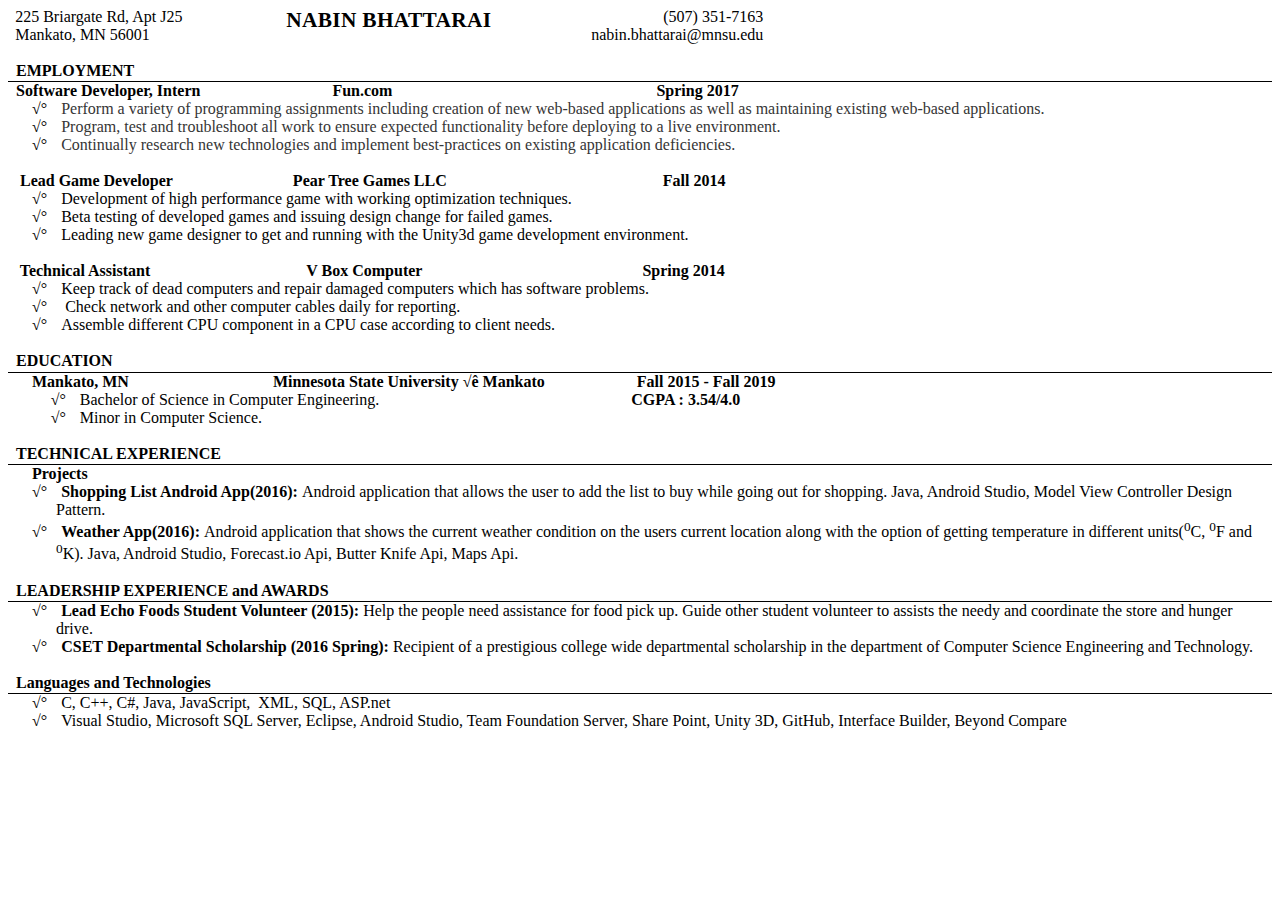
<file: .vscode/LResume.html>
<html>

<head>
<meta name=Title content="">
<meta name=Keywords content="">
<meta http-equiv=Content-Type content="text/html; charset=macintosh">
<meta name=Generator content="Microsoft Word 15 (filtered)">
<style>
<!--
 /* Font Definitions */
@font-face
	{font-family:"Courier New";
	panose-1:2 7 3 9 2 2 5 2 4 4;}
@font-face
	{font-family:Wingdings;
	panose-1:5 0 0 0 0 0 0 0 0 0;}
@font-face
	{font-family:"Cambria Math";
	panose-1:0 0 0 0 0 0 0 0 0 0;}
@font-face
	{font-family:Calibri;
	panose-1:2 15 5 2 2 2 4 3 2 4;}
 /* Style Definitions */
p.MsoNormal, li.MsoNormal, div.MsoNormal
	{margin:0in;
	margin-bottom:.0001pt;
	font-size:12.0pt;
	font-family:Calibri;}
h1
	{margin-top:12.0pt;
	margin-right:0in;
	margin-bottom:0in;
	margin-left:0in;
	margin-bottom:.0001pt;
	font-size:16.0pt;
	font-family:"Calibri Light";
	color:#2E74B5;
	font-weight:normal;}
p.MsoHeader, li.MsoHeader, div.MsoHeader
	{margin:0in;
	margin-bottom:.0001pt;
	font-size:12.0pt;
	font-family:Calibri;}
p.MsoFooter, li.MsoFooter, div.MsoFooter
	{margin:0in;
	margin-bottom:.0001pt;
	font-size:12.0pt;
	font-family:Calibri;}
p.MsoTitle, li.MsoTitle, div.MsoTitle
	{margin:0in;
	margin-bottom:.0001pt;
	font-size:28.0pt;
	font-family:"Calibri Light";
	letter-spacing:-.5pt;}
p.MsoSubtitle, li.MsoSubtitle, div.MsoSubtitle
	{margin-top:0in;
	margin-right:0in;
	margin-bottom:8.0pt;
	margin-left:0in;
	font-size:11.0pt;
	font-family:Calibri;
	color:#5A5A5A;
	letter-spacing:.75pt;}
p.MsoListParagraph, li.MsoListParagraph, div.MsoListParagraph
	{margin-top:0in;
	margin-right:0in;
	margin-bottom:0in;
	margin-left:.5in;
	margin-bottom:.0001pt;
	font-size:12.0pt;
	font-family:Calibri;}
span.MsoBookTitle
	{letter-spacing:.25pt;
	font-weight:bold;
	font-style:italic;}
span.Heading1Char
	{font-family:"Calibri Light";
	color:#2E74B5;}
span.TitleChar
	{font-family:"Calibri Light";
	letter-spacing:-.5pt;}
span.SubtitleChar
	{font-family:"Times New Roman";
	color:#5A5A5A;
	letter-spacing:.75pt;}
.MsoChpDefault
	{font-family:Calibri;}
 /* Page Definitions */
@page WordSection1
	{size:8.5in 11.0in;
	margin:.5in .5in .5in .5in;}
div.WordSection1
	{page:WordSection1;}
 /* List Definitions */
ol
	{margin-bottom:0in;}
ul
	{margin-bottom:0in;}
-->
</style>

</head>

<body lang=EN-US>

<div class=WordSection1>

<table class=MsoTable15Plain4 border=0 cellspacing=0 cellpadding=0
 style='border-collapse:collapse'>
 <tr>
  <td width=180 valign=top style='width:179.8pt;padding:0in 5.4pt 0in 5.4pt'>
  <p class=MsoNormal><span style='font-family:"Times New Roman"'>225 Briargate
  Rd, Apt J25</span></p>
  <p class=MsoNormal><span style='font-family:"Times New Roman"'>Mankato, MN
  56001</span></p>
  </td>
  <td width=180 valign=top style='width:179.85pt;padding:0in 5.4pt 0in 5.4pt'>
  <p class=MsoNormal><span class=MsoBookTitle><span style='font-size:16.0pt;
  font-style:normal'>&nbsp;&nbsp; NABIN BHATTARAI</span></span></p>
  </td>
  <td width=180 valign=top style='width:179.85pt;padding:0in 5.4pt 0in 5.4pt'>
  <p class=MsoNormal align=right style='text-align:right'><span
  style='font-family:"Times New Roman"'>(507) 351-7163</span></p>
  <p class=MsoNormal align=right style='text-align:right'><span
  style='font-family:"Times New Roman"'>nabin.bhattarai@mnsu.edu</span></p>
  </td>
 </tr>
</table>

<div style='border:none;border-bottom:solid windowtext 1.0pt;padding:0in 0in 1.0pt 0in'>

<p class=MsoNormal style='border:none;padding:0in'>&nbsp;</p>

<p class=MsoNormal style='border:none;padding:0in'>&nbsp; <b>EMPLOYMENT</b></p>

</div>

<p class=MsoNormal>&nbsp; <b>Software Developer, Intern</b>&nbsp;&nbsp;&nbsp;&nbsp;&nbsp;&nbsp;&nbsp;&nbsp;&nbsp;&nbsp;&nbsp;&nbsp;&nbsp;&nbsp;&nbsp;&nbsp;&nbsp;&nbsp;&nbsp;&nbsp;&nbsp;&nbsp;&nbsp;&nbsp; &nbsp;&nbsp;&nbsp;&nbsp;&nbsp;
&nbsp;&nbsp;<b>Fun.com</b>&nbsp;&nbsp;&nbsp;&nbsp;&nbsp;&nbsp;&nbsp;&nbsp;&nbsp;&nbsp;&nbsp;&nbsp;&nbsp;&nbsp;&nbsp;&nbsp;&nbsp;&nbsp;&nbsp;&nbsp;&nbsp;&nbsp;&nbsp;&nbsp;&nbsp;&nbsp;&nbsp;&nbsp;&nbsp;&nbsp;&nbsp;&nbsp;&nbsp;&nbsp;&nbsp;&nbsp;&nbsp;&nbsp;&nbsp;&nbsp;&nbsp;&nbsp;&nbsp;&nbsp;&nbsp;&nbsp;&nbsp;&nbsp;&nbsp; &nbsp;&nbsp;&nbsp;&nbsp;&nbsp;&nbsp;&nbsp;&nbsp;&nbsp;&nbsp;&nbsp; &nbsp;&nbsp;&nbsp;
<b>Spring 2017</b></p>

<p class=MsoListParagraph style='text-indent:-.25in'><span style='font-family:
Symbol'>á<span style='font:7.0pt "Times New Roman"'>&nbsp;&nbsp;&nbsp;&nbsp;&nbsp;
</span></span><span style='font-family:"Times New Roman";color:#353535'>Perform
a variety of programming assignments including creation of new web-based
applications as well as maintaining existing web-based applications.</span></p>

<p class=MsoListParagraph style='text-indent:-.25in'><span style='font-family:
Symbol'>á<span style='font:7.0pt "Times New Roman"'>&nbsp;&nbsp;&nbsp;&nbsp;&nbsp;
</span></span><span style='font-family:"Times New Roman";color:#353535'>Program,
test and troubleshoot all work to ensure expected functionality before
deploying to a live environment.</span></p>

<p class=MsoListParagraph style='text-indent:-.25in'><span style='font-family:
Symbol'>á<span style='font:7.0pt "Times New Roman"'>&nbsp;&nbsp;&nbsp;&nbsp;&nbsp;
</span></span><span style='font-family:"Times New Roman";color:#353535'>Continually
research new technologies and implement best-practices on existing application
deficiencies.</span></p>

<p class=MsoNormal><b><span style='font-family:"Times New Roman"'>&nbsp;</span></b></p>

<p class=MsoNormal><b><span style='font-family:"Times New Roman"'>&nbsp;&nbsp;
Lead Game
Developer&nbsp;&nbsp;&nbsp;&nbsp;&nbsp;&nbsp;&nbsp;&nbsp;&nbsp;&nbsp;&nbsp;&nbsp;&nbsp;&nbsp;&nbsp;&nbsp;&nbsp;&nbsp;&nbsp;&nbsp;&nbsp;&nbsp;&nbsp;&nbsp;&nbsp;&nbsp;&nbsp;
&nbsp;&nbsp;Pear Tree Games LLC&nbsp;&nbsp;&nbsp;&nbsp;&nbsp;&nbsp;&nbsp;&nbsp;&nbsp;&nbsp;&nbsp;&nbsp;&nbsp;&nbsp;&nbsp;&nbsp;&nbsp;&nbsp;&nbsp;&nbsp;&nbsp;&nbsp;&nbsp;&nbsp;&nbsp;&nbsp;&nbsp;&nbsp;&nbsp;&nbsp;&nbsp;&nbsp;&nbsp;&nbsp;&nbsp;&nbsp;&nbsp;&nbsp;&nbsp;&nbsp;&nbsp;&nbsp;&nbsp;&nbsp;&nbsp;&nbsp; &nbsp;
&nbsp;&nbsp;&nbsp;&nbsp;&nbsp;Fall 2014</span></b></p>

<p class=MsoListParagraph style='text-indent:-.25in'><span style='font-family:
Symbol'>á<span style='font:7.0pt "Times New Roman"'>&nbsp;&nbsp;&nbsp;&nbsp;&nbsp;
</span></span><span style='font-family:"Times New Roman"'>Development of high
performance game with working optimization techniques.</span></p>

<p class=MsoListParagraph style='text-indent:-.25in'><span style='font-family:
Symbol'>á<span style='font:7.0pt "Times New Roman"'>&nbsp;&nbsp;&nbsp;&nbsp;&nbsp;
</span></span><span style='font-family:"Times New Roman"'>Beta testing of
developed games and issuing design change for failed games.</span></p>

<p class=MsoListParagraph style='text-indent:-.25in'><span style='font-family:
Symbol'>á<span style='font:7.0pt "Times New Roman"'>&nbsp;&nbsp;&nbsp;&nbsp;&nbsp;
</span></span><span style='font-family:"Times New Roman"'>Leading new game
designer to get and running with the Unity3d game development environment.</span></p>

<p class=MsoNormal><b><span style='font-family:"Times New Roman"'>&nbsp;</span></b></p>

<p class=MsoNormal><b><span style='font-family:"Times New Roman"'>&nbsp;&nbsp; Technical
Assistant &nbsp;&nbsp;&nbsp;&nbsp;&nbsp;&nbsp;&nbsp;&nbsp;&nbsp;&nbsp;&nbsp;&nbsp;&nbsp;&nbsp;&nbsp;&nbsp;&nbsp;&nbsp;&nbsp;&nbsp;&nbsp;&nbsp;&nbsp;&nbsp;&nbsp;&nbsp;&nbsp;&nbsp;&nbsp;&nbsp;&nbsp;&nbsp;&nbsp;&nbsp; &nbsp;&nbsp;&nbsp;V
Box Computer&nbsp;&nbsp;&nbsp;&nbsp;&nbsp;&nbsp;&nbsp;&nbsp;&nbsp;&nbsp;&nbsp;&nbsp;&nbsp;&nbsp;&nbsp;&nbsp;&nbsp;&nbsp;&nbsp;&nbsp;&nbsp;&nbsp;&nbsp;&nbsp;&nbsp;&nbsp;&nbsp;&nbsp;&nbsp;&nbsp;&nbsp;&nbsp;&nbsp;&nbsp;&nbsp;&nbsp;&nbsp;&nbsp;&nbsp;&nbsp;&nbsp;&nbsp;&nbsp;&nbsp;&nbsp;&nbsp;&nbsp;&nbsp;&nbsp;&nbsp;&nbsp; &nbsp;&nbsp;
Spring 2014</span></b></p>

<p class=MsoListParagraph style='text-indent:-.25in'><span style='font-family:
Symbol'>á<span style='font:7.0pt "Times New Roman"'>&nbsp;&nbsp;&nbsp;&nbsp;&nbsp;
</span></span><span style='font-family:"Times New Roman"'>Keep</span> track of
dead computers and repair damaged computers which has software problems.</p>

<p class=MsoListParagraph style='text-indent:-.25in'><span style='font-family:
Symbol'>á<span style='font:7.0pt "Times New Roman"'>&nbsp;&nbsp;&nbsp;&nbsp;&nbsp;
</span></span>&nbsp;Check network and other computer cables daily for
reporting.</p>

<p class=MsoListParagraph style='text-indent:-.25in'><span style='font-family:
Symbol'>á<span style='font:7.0pt "Times New Roman"'>&nbsp;&nbsp;&nbsp;&nbsp;&nbsp;
</span></span>Assemble different CPU component in a CPU case according to
client needs.</p>

<div style='border:none;border-bottom:solid windowtext 1.0pt;padding:0in 0in 1.0pt 0in'>

<p class=MsoNormal style='border:none;padding:0in'>&nbsp;</p>

<p class=MsoNormal style='border:none;padding:0in'>&nbsp; <b>EDUCATION</b></p>

</div>

<p class=MsoNormal><b>&nbsp;&nbsp;&nbsp;&nbsp;&nbsp; Mankato, MN&nbsp;&nbsp;&nbsp;&nbsp;&nbsp;&nbsp; &nbsp;&nbsp;&nbsp;&nbsp;&nbsp;&nbsp;&nbsp;&nbsp;&nbsp;&nbsp;
&nbsp;&nbsp;&nbsp;&nbsp;&nbsp;&nbsp;&nbsp;&nbsp;&nbsp;&nbsp;&nbsp;&nbsp;&nbsp;&nbsp;&nbsp;&nbsp;&nbsp;&nbsp;Minnesota
State University Ð Mankato &nbsp;&nbsp;&nbsp;&nbsp;&nbsp;&nbsp;&nbsp;&nbsp;&nbsp;&nbsp;&nbsp;&nbsp;&nbsp;&nbsp;&nbsp;&nbsp;&nbsp;&nbsp;&nbsp;&nbsp;&nbsp;&nbsp;Fall
2015 - Fall 2019</b></p>

<p class=MsoListParagraph style='margin-left:50.0pt;text-indent:-.25in'><span
style='font-family:Symbol'>á<span style='font:7.0pt "Times New Roman"'>&nbsp;&nbsp;&nbsp;&nbsp;&nbsp;
</span></span>Bachelor of Science in Computer Engineering.&nbsp;&nbsp;&nbsp;&nbsp;&nbsp;&nbsp;&nbsp;&nbsp;&nbsp;&nbsp;&nbsp;&nbsp;&nbsp;&nbsp;&nbsp;&nbsp;&nbsp;&nbsp;&nbsp;&nbsp;&nbsp;&nbsp;&nbsp;&nbsp;&nbsp;&nbsp;&nbsp;&nbsp;&nbsp;&nbsp;&nbsp;&nbsp;&nbsp;&nbsp;&nbsp;&nbsp;&nbsp;&nbsp;&nbsp;&nbsp;&nbsp;&nbsp;&nbsp;&nbsp;&nbsp;&nbsp;&nbsp;&nbsp;&nbsp;&nbsp;&nbsp;&nbsp; &nbsp;&nbsp;&nbsp;
&nbsp;&nbsp;&nbsp;&nbsp;&nbsp;&nbsp;<b>CGPA : 3.54/4.0</b></p>

<p class=MsoListParagraph style='margin-left:50.0pt;text-indent:-.25in'><span
style='font-family:Symbol'>á<span style='font:7.0pt "Times New Roman"'>&nbsp;&nbsp;&nbsp;&nbsp;&nbsp;
</span></span>Minor in Computer Science.</p>

<div style='border:none;border-bottom:solid windowtext 1.0pt;padding:0in 0in 1.0pt 0in'>

<p class=MsoNormal style='border:none;padding:0in'>&nbsp;</p>

<p class=MsoNormal style='border:none;padding:0in'>&nbsp; <b>TECHNICAL
EXPERIENCE</b></p>

</div>

<p class=MsoNormal><b>&nbsp;&nbsp;&nbsp;&nbsp;&nbsp; Projects</b></p>

<p class=MsoListParagraph style='text-indent:-.25in'><span style='font-family:
Symbol'>á<span style='font:7.0pt "Times New Roman"'>&nbsp;&nbsp;&nbsp;&nbsp;&nbsp;
</span></span><b>Shopping List Android App(2016): </b>Android application that
allows the user to add the list to buy while going out for shopping. Java,
Android Studio, Model View Controller Design Pattern.</p>

<p class=MsoListParagraph style='text-indent:-.25in'><span style='font-family:
Symbol'>á<span style='font:7.0pt "Times New Roman"'>&nbsp;&nbsp;&nbsp;&nbsp;&nbsp;
</span></span><b>Weather App(2016): </b>Android application that shows the
current weather condition on the users current location along with the option
of getting temperature in different units(<sup>0</sup>C, <sup>0</sup>F and <sup>0</sup>K).<b>
</b>Java, Android Studio, Forecast.io Api, Butter Knife Api, Maps Api.</p>

<div style='border:none;border-bottom:solid windowtext 1.0pt;padding:0in 0in 1.0pt 0in'>

<p class=MsoNormal style='border:none;padding:0in'>&nbsp;</p>

<p class=MsoNormal style='border:none;padding:0in'>&nbsp; <b>LEADERSHIP
EXPERIENCE and AWARDS</b></p>

</div>

<p class=MsoListParagraph style='text-indent:-.25in'><span style='font-family:
Symbol'>á<span style='font:7.0pt "Times New Roman"'>&nbsp;&nbsp;&nbsp;&nbsp;&nbsp;
</span></span><b>Lead Echo Foods Student Volunteer (2015): </b>Help the people
need assistance for food pick up. Guide other student volunteer to assists the
needy and coordinate the store and hunger drive.</p>

<p class=MsoListParagraph style='text-indent:-.25in'><span style='font-family:
Symbol'>á<span style='font:7.0pt "Times New Roman"'>&nbsp;&nbsp;&nbsp;&nbsp;&nbsp;
</span></span><b>CSET Departmental Scholarship (2016 Spring):</b> Recipient of
a prestigious college wide departmental scholarship in the department of
Computer Science Engineering and Technology.</p>

<div style='border:none;border-bottom:solid windowtext 1.0pt;padding:0in 0in 1.0pt 0in'>

<p class=MsoNormal style='border:none;padding:0in'>&nbsp;</p>

<p class=MsoNormal style='border:none;padding:0in'>&nbsp; <b>Languages and
Technologies</b></p>

</div>

<p class=MsoListParagraph style='text-indent:-.25in'><span style='font-family:
Symbol'>á<span style='font:7.0pt "Times New Roman"'>&nbsp;&nbsp;&nbsp;&nbsp;&nbsp;
</span></span>C, C++, C#, Java, JavaScript,&nbsp; XML, SQL, ASP.net</p>

<p class=MsoListParagraph style='text-indent:-.25in'><span style='font-family:
Symbol'>á<span style='font:7.0pt "Times New Roman"'>&nbsp;&nbsp;&nbsp;&nbsp;&nbsp;
</span></span>Visual Studio, Microsoft SQL Server, Eclipse, Android Studio,
Team Foundation Server, Share Point, Unity 3D, GitHub, Interface Builder,
Beyond Compare</p>

<p class=MsoNormal>&nbsp;</p>

<p class=MsoNormal>&nbsp;</p>

</div>

</body>

</html>
</file>
